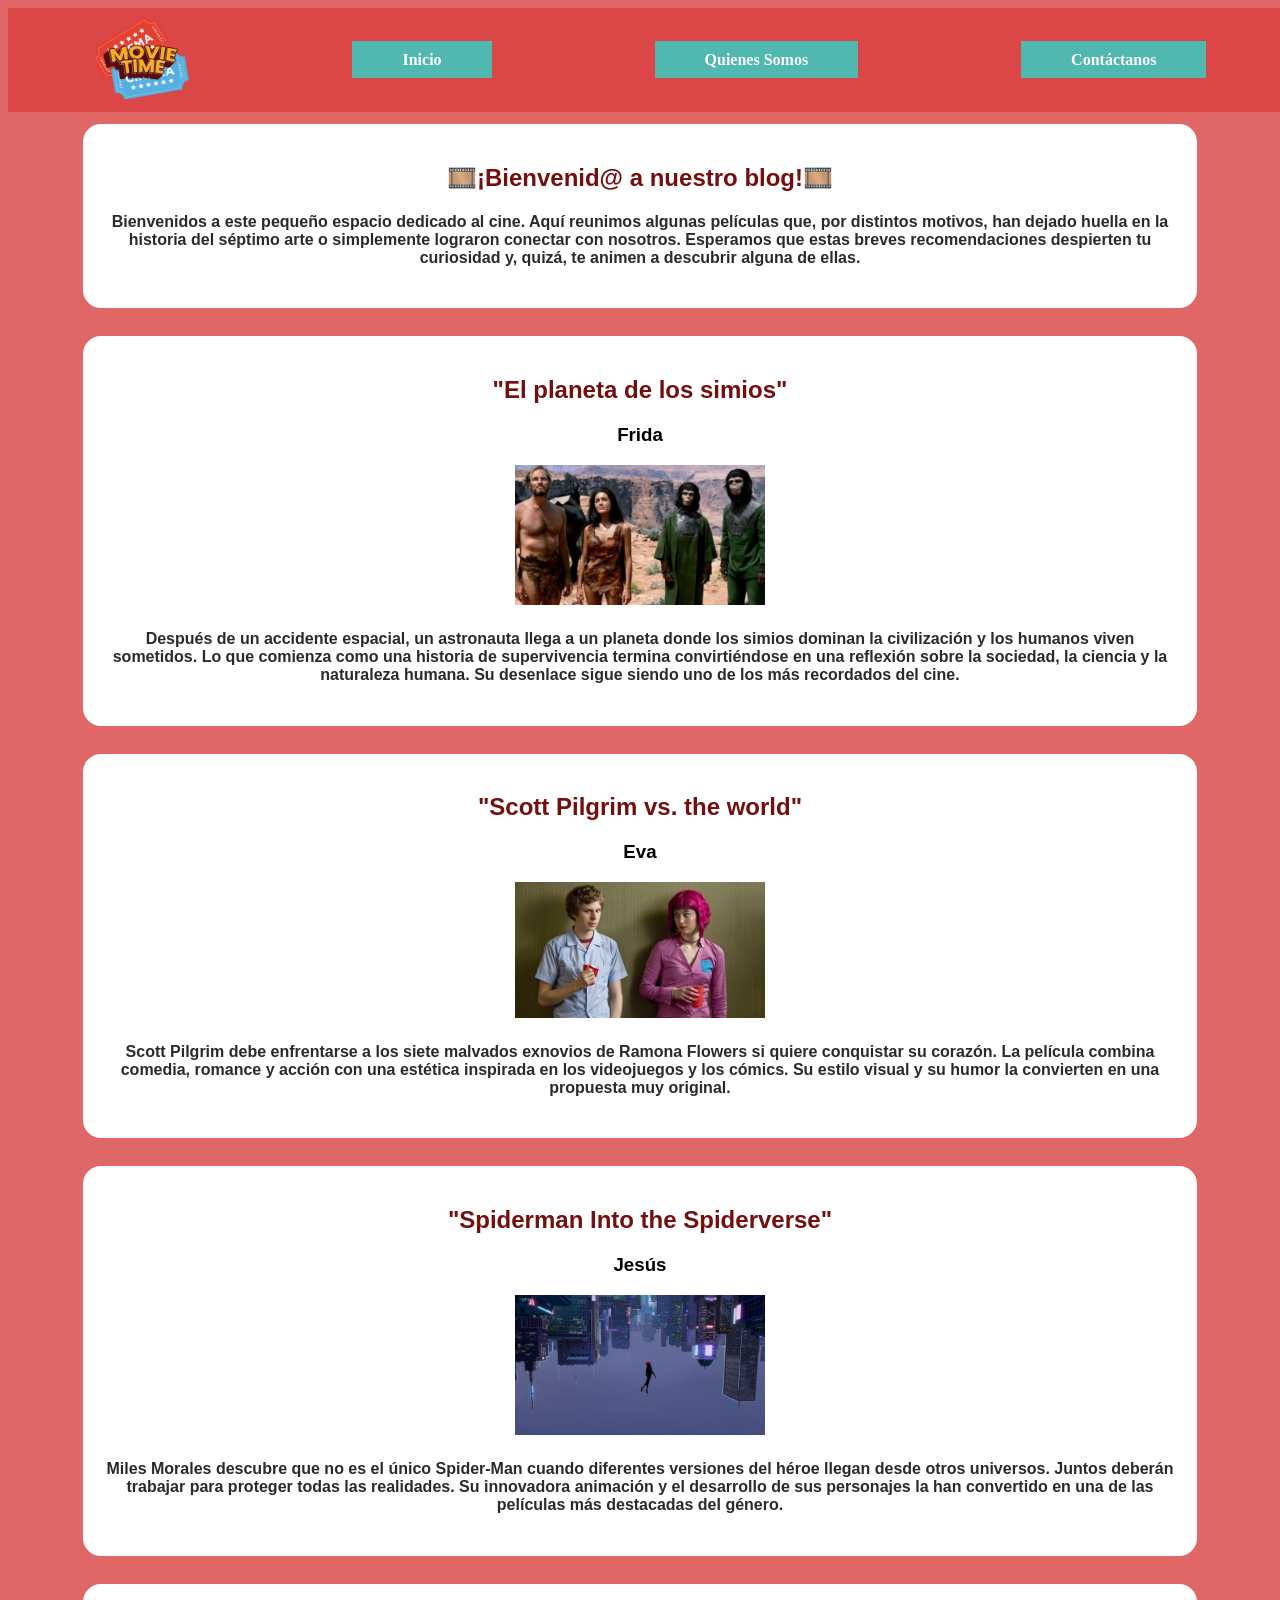
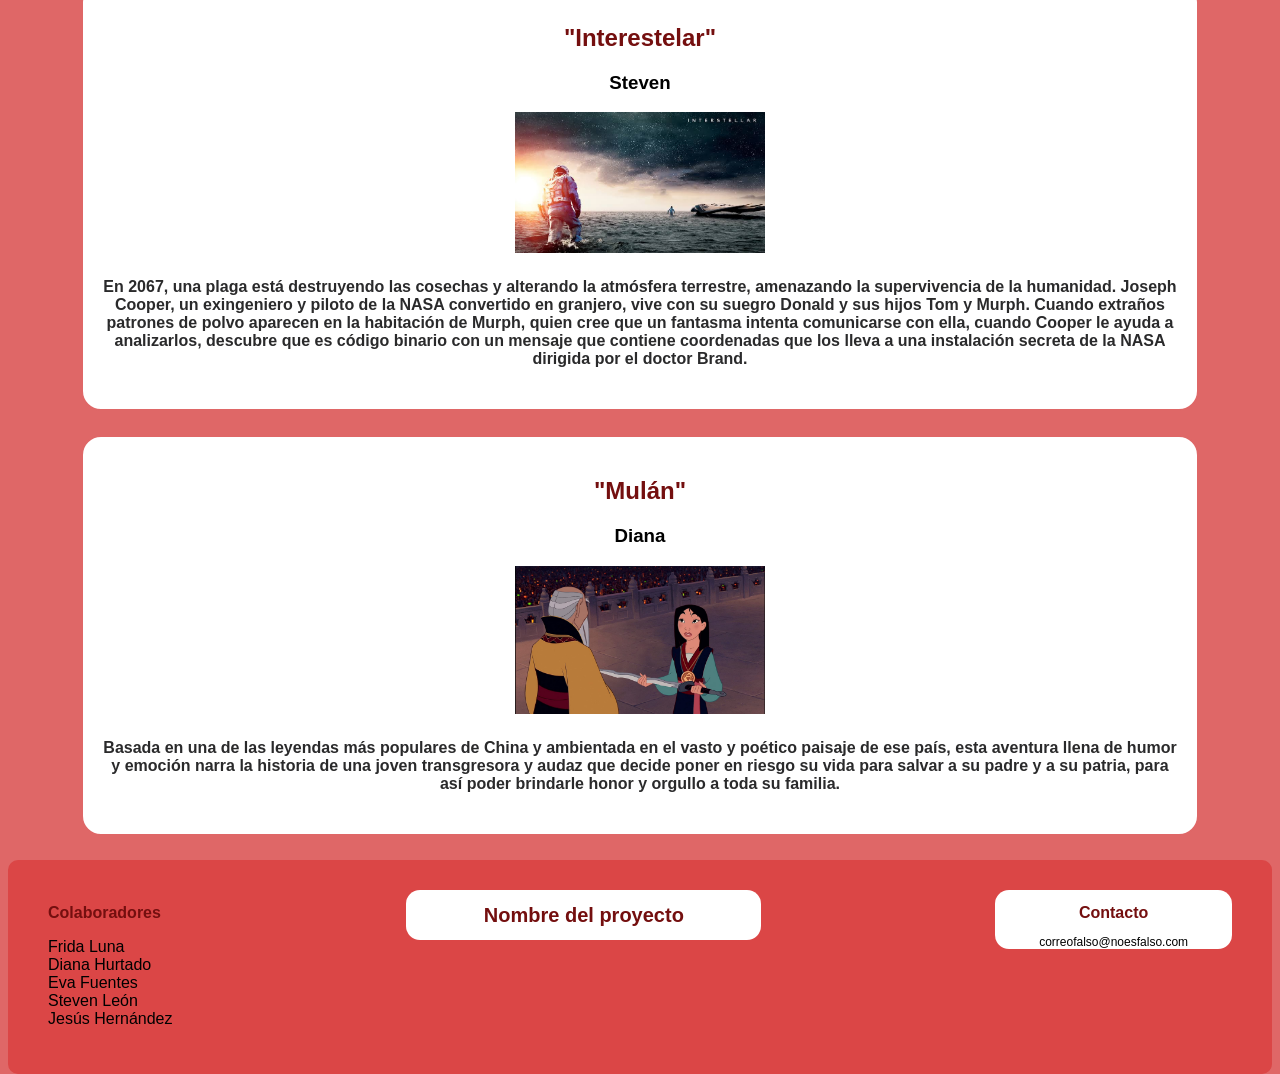
<file: index.html>
<!DOCTYPE html>
<html>

<head>
  <meta charset="utf-8">
  <meta name="viewport" content="width=device-width">
  <title>replit</title>
  <link rel="stylesheet" href="styleDiana.css">
  <link rel="stylesheet" href="styleNavBar.css">
  <link rel="stylesheet" href="styleFooter.css">

</head>

<body>
  <nav class="navbar">
    <div class="opc">
        <img id="logo" src="Pic\logo.png" />
    </div>
    <div class="opc">
        <a href="index.html">Inicio</a>
    </div>
    <div class="opc">
        <a href="nosotros.html">Quienes Somos </a>
    </div>
    <div class="opc">
        <a href="contact_us.html">Contáctanos</a>
    </div>
  </nav>
  <main>
    <br><br><br><br><br>
    <section class="bloque">
      <h2 class="subtitulo">🎞️¡Bienvenid@ a nuestro blog!🎞️</h2>
        <h4>Bienvenidos a este pequeño espacio dedicado al cine. Aquí reunimos algunas películas que, por distintos motivos, 
          han dejado huella en la historia del séptimo arte o simplemente lograron conectar con nosotros. Esperamos que estas 
          breves recomendaciones despierten tu curiosidad y, quizá, te animen a descubrir alguna de ellas.
        </h4>
    </section>

    <section class="bloque">
      <div>
        <h2 class="subtitulo">"El planeta de los simios"</h2> 
        <h3>Frida</h3>
      </div>
      <div>
        <img class="imgFilms" src="Pic/el-planeta-de-los-simios.jpg">
      </div>
        <h4>Después de un accidente espacial, un astronauta llega a un planeta donde los simios dominan la civilización y 
          los humanos viven sometidos. Lo que comienza como una historia de supervivencia termina convirtiéndose en una 
          reflexión sobre la sociedad, la ciencia y la naturaleza humana. Su desenlace sigue siendo uno de los más 
          recordados del cine.</h4>
    </section>

    <section class="bloque">
      <div>
        <h2 class="subtitulo">"Scott Pilgrim vs. the world"</h2> 
        <h3>Eva</h3>
      </div>
      <div>
        <img class="imgFilms" src="Pic/scott-pilgrim.jpg">
      </div>
        <h4>Scott Pilgrim debe enfrentarse a los siete malvados exnovios de Ramona Flowers si quiere conquistar su corazón. 
          La película combina comedia, romance y acción con una estética inspirada en los videojuegos y los cómics. 
          Su estilo visual y su humor la convierten en una propuesta muy original.</h4>
    </section>

    <section class="bloque">
      <div>
        <h2 class="subtitulo">"Spiderman Into the Spiderverse"</h2> 
        <h3>Jesús</h3>
      </div>
        <img class="imgFilms" src="Pic/spider-man-into-the-spider-verse.jpg">
      </div>
        <h4>Miles Morales descubre que no es el único Spider-Man cuando diferentes versiones del héroe llegan desde otros universos. 
          Juntos deberán trabajar para proteger todas las realidades. Su innovadora animación y el desarrollo de sus personajes 
          la han convertido en una de las películas más destacadas del género.</h4>
    </section>

    <section class="bloque">
      <div>
        <h2 class="subtitulo">"Interestelar"</h2> 
        <h3>Steven</h3>
      </div>
      <div>
        <img class="imgFilms" src="Pic/Interstellar.jpg">
      </div>
        <h4>En 2067, una plaga está destruyendo las cosechas y alterando la atmósfera terrestre, amenazando la supervivencia de la humanidad. Joseph Cooper, un exingeniero y piloto de la NASA convertido en granjero, vive con su suegro Donald y sus hijos Tom y Murph. Cuando extraños patrones de polvo aparecen en la habitación de Murph, quien cree que un fantasma intenta comunicarse con ella, cuando Cooper le ayuda a analizarlos, descubre que es código binario con un mensaje que contiene coordenadas que los lleva a una instalación secreta de la NASA dirigida por el doctor Brand.</h4>
    </section>
    
    <section class="bloque">
      <div>
        <h2 class="subtitulo">"Mulán"</h2> 
        <h3>Diana</h3>
      </div>
      <div>
        <img class="imgFilms" src="Pic/mulan.jpg">
      </div>
        <h4>Basada en una de las leyendas más populares de China y ambientada en el vasto y poético paisaje de ese país, esta aventura llena de humor y emoción narra la historia de una joven transgresora y audaz que decide poner en riesgo su vida para salvar a su padre y a su patria, para así poder brindarle honor y orgullo a toda su familia.</h4>
    </section>
    <footer class="footer">


        <div class="cloumna">
            <h2 class="titulo2">Colaboradores</h2>

            <ul>
                <li>Frida Luna</li>
                <li>Diana Hurtado</li>
                <li>Eva Fuentes</li>
                <li>Steven León</li>
                <li>Jesús Hernández</li>
            </ul>
        </div>

        <div class="columnaCentro">
            <h1 id="titulo">Nombre del proyecto</h1>
        </div>

        <div class="columna">
            <h2 class="titulo2">Contacto</h2>
            <span class="contenido">
                correofalso@noesfalso.com
            </span>
        </div>
    </footer>
  </main>
  <!--<script src="https://replit.com/public/js/replit-badge-v2.js" theme="dark" position="bottom-right"></script>-->
</body>

</html>
</file>
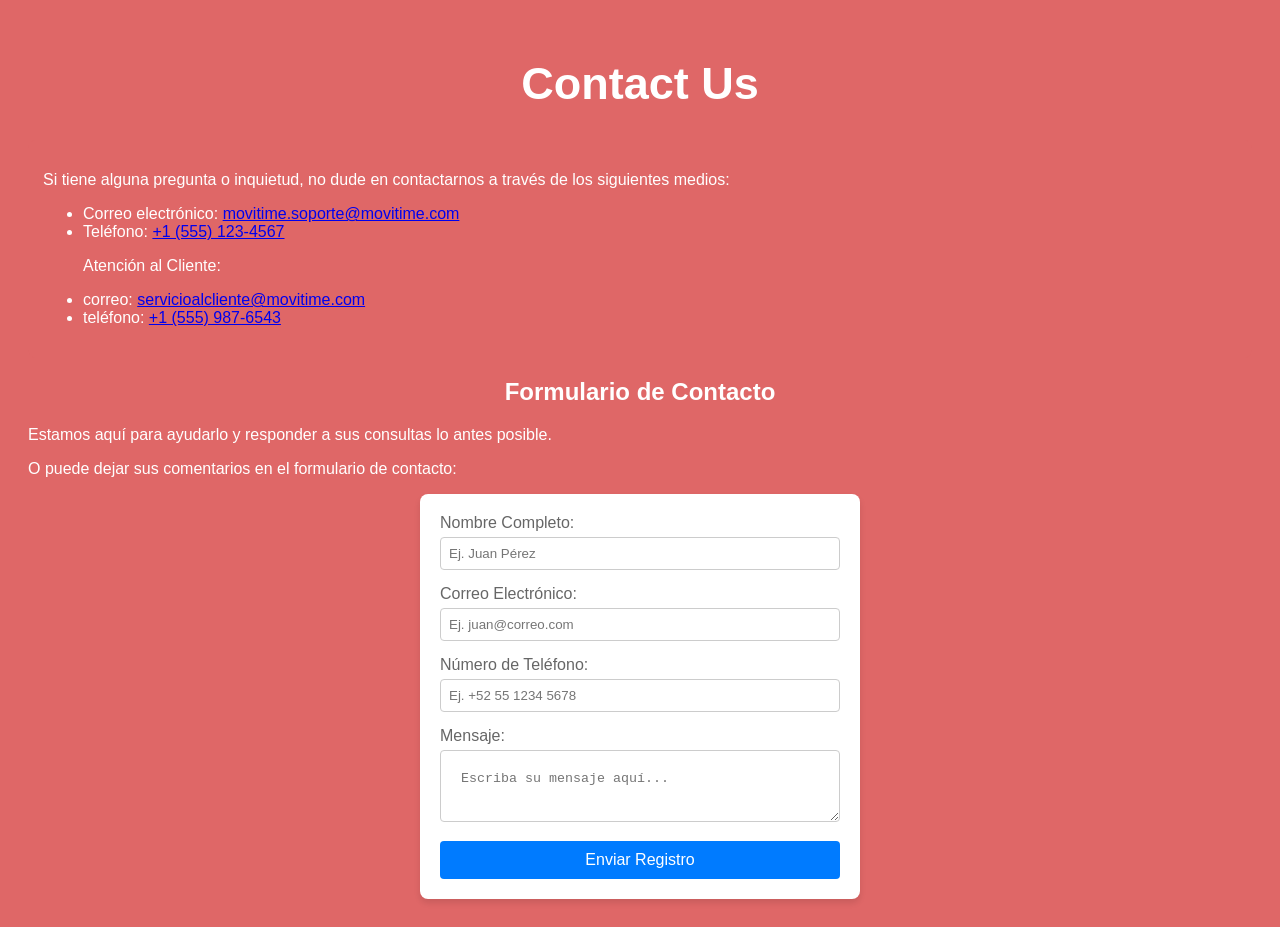
<file: contact_us.html>
<!DOCTYPE html> 
<html lang="es">  
    <head >  
        <meta charset="UTF-8">  
        <meta name="viewport" content="width=device-width, initial-scale=1.0">  
        <title>Contact Us</title>
        <style>
            body { font-family: Arial, sans-serif; background-color: #df6767; padding: 20px; }
            .form-container { max-width: 400px; margin: 0 auto; background: white; padding: 20px; border-radius: 8px; box-shadow: 0 4px 6px rgba(0,0,0,0.1); }
            h1 { text-align: center; color: #ffffff; font-size: 45px; }

            h2 { text-align: center; color: #ffffff; }
            .form-group { margin-bottom: 15px;}
            label { display: block; margin-bottom: 5px; color: #666; }
            .bloque { color: #ffffff; background-color: #df6767; padding: 15px; border-radius: 8px; margin-bottom: 20px; }
            #formulario-contacto { color:#ffffff}

            input[type="text"], input[type="email"], input[type="tel"] { width: 100%; padding: 8px; box-sizing: border-box; border: 1px solid #ccc; border-radius: 4px; }
            textarea { width: 100%; padding: 20px; box-sizing: border-box; border: 1px solid #ccc; border-radius: 4px; resize: vertical; }
            button { width: 100%; padding: 10px; background-color: #007BFF; color: white; border: none; border-radius: 4px; cursor: pointer; font-size: 16px; }
            button:hover { background-color: #0056b3; }
        </style>
        
    </head>

    <body>
    
        <h1>Contact Us</h1> 
        <section class="bloque correos">
            <p>Si tiene alguna pregunta o inquietud, no dude en contactarnos a través de los siguientes medios:</p>
            <ul> <!-- Esta lista desordenada enumera los medios de contacto -->
                <li>Correo electrónico: <a href="mailto:movitime.soporte@movitime.com">movitime.soporte@movitime.com</a></li>
                <li>Teléfono: <a href="tel:+15551234567">+1 (555) 123-4567</a></li>
            </ul>

            <ul>
            <p>Atención al Cliente:</p>
                <li>correo: <a href="mailto:servicioalcliente@movitime.com">servicioalcliente@movitime.com</a></li>
                <li>teléfono: <a href="tel:+15559876543">+1 (555) 987-6543</a></li>
            </ul>
        </section>

        <section class="Bloque contacto" id="formulario-contacto">
            <h2>Formulario de Contacto</h2>
        <p>Estamos aquí para ayudarlo y responder a sus consultas lo antes posible.</p>
        <p>O puede dejar sus comentarios en el formulario de contacto:</p>  
        </section>

    <div class="form-container">
    
    <form action="/enviar-datos" >
        <div class="form-group">
            <label for="nombre">Nombre Completo:</label>
            <input type="text" id="nombre" name="nombre" required placeholder="Ej. Juan Pérez">
        </div>
        <div class="form-group">
            <label for="correo">Correo Electrónico:</label>
            <input type="email" id="correo" name="correo" required placeholder="Ej. juan@correo.com">
        </div>
        <div class="form-group">
            <label for="telefono">Número de Teléfono:</label>
            <input type="tel" id="telefono" name="telefono" required placeholder="Ej. +52 55 1234 5678">
        </div>

        <div class="form-group">
            <label for="mensaje">Mensaje:</label> 
            <textarea id="mensaje" name="mensaje" required placeholder="Escriba su mensaje aquí..."></textarea> 
        </div>
        <button type="submit">Enviar Registro</button>
    </form>
</div>

    </body>
</html>
</file>
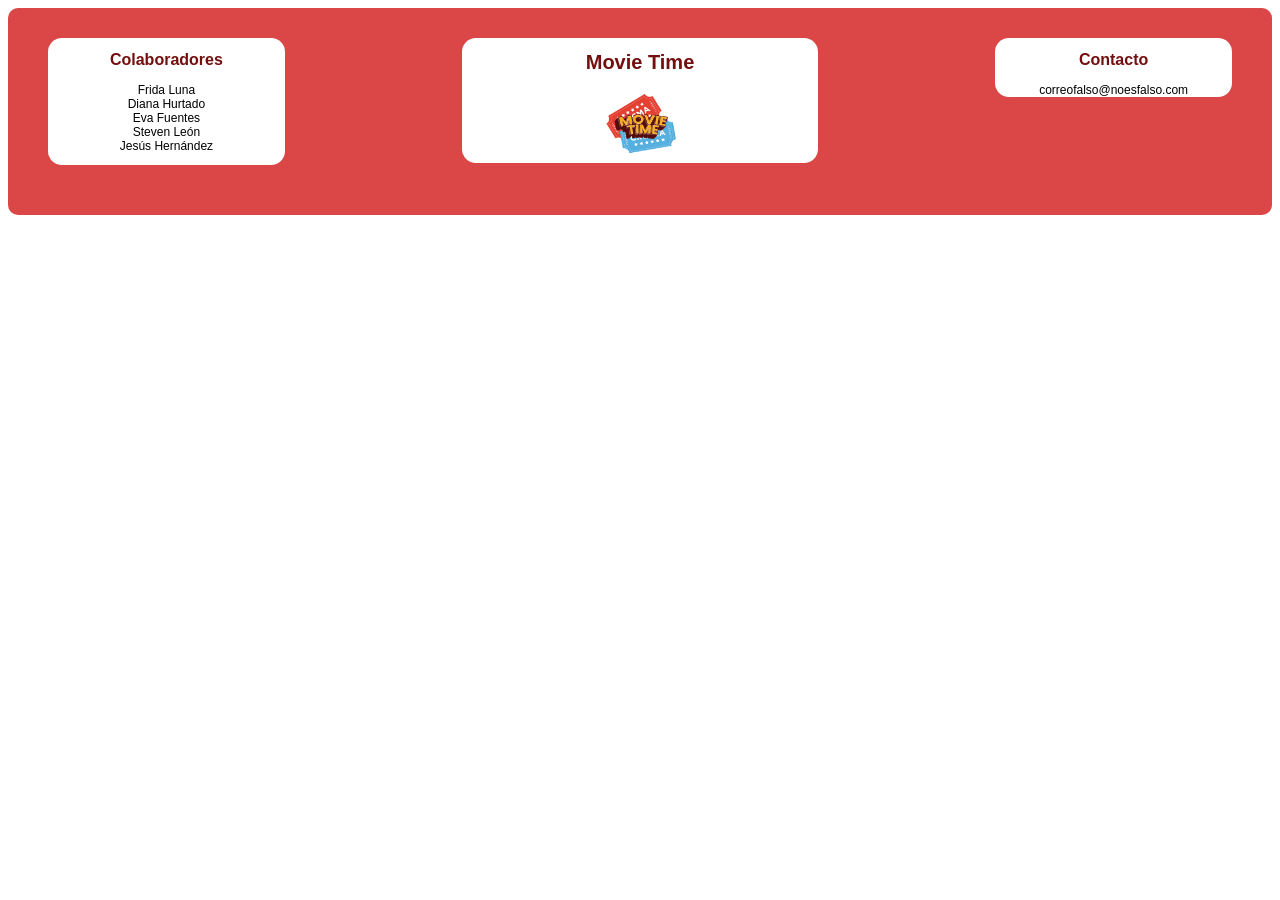
<file: footer.html>
<!DOCTYPE html>
<html lang="en">

<head>
    <meta charset="UTF-8">
    <meta name="viewport" content="width=device-width, initial-scale=1.0">
    <title>Document</title>
    <link rel="stylesheet" href="styleFooter.css">
</head>

<body>
    <footer class="footer">


        <div class="columna">
            <h2 class="titulo2">Colaboradores</h2>

            <ul>
                <li>Frida Luna</li>
                <li>Diana Hurtado</li>
                <li>Eva Fuentes</li>
                <li>Steven León</li>
                <li>Jesús Hernández</li>
                <!-- <li>nombre 1</li>
                <li>nombre 2</li>
                <li>nombre 3</li>
                <li>nombre 4</li>
                <li>nombre 5</li> -->
            </ul>
        </div>

        <div class="columnaCentro">
            <h1 id="titulo">Movie Time</h1>
            <img id="logo" src="Pic\logo.png" />
        </div>

        <div class="columna">
            <h2 class="titulo2">Contacto</h2>
            <span class="contenido">
                correofalso@noesfalso.com
            </span>
        </div>
    </footer>
</body>

</html>
</file>
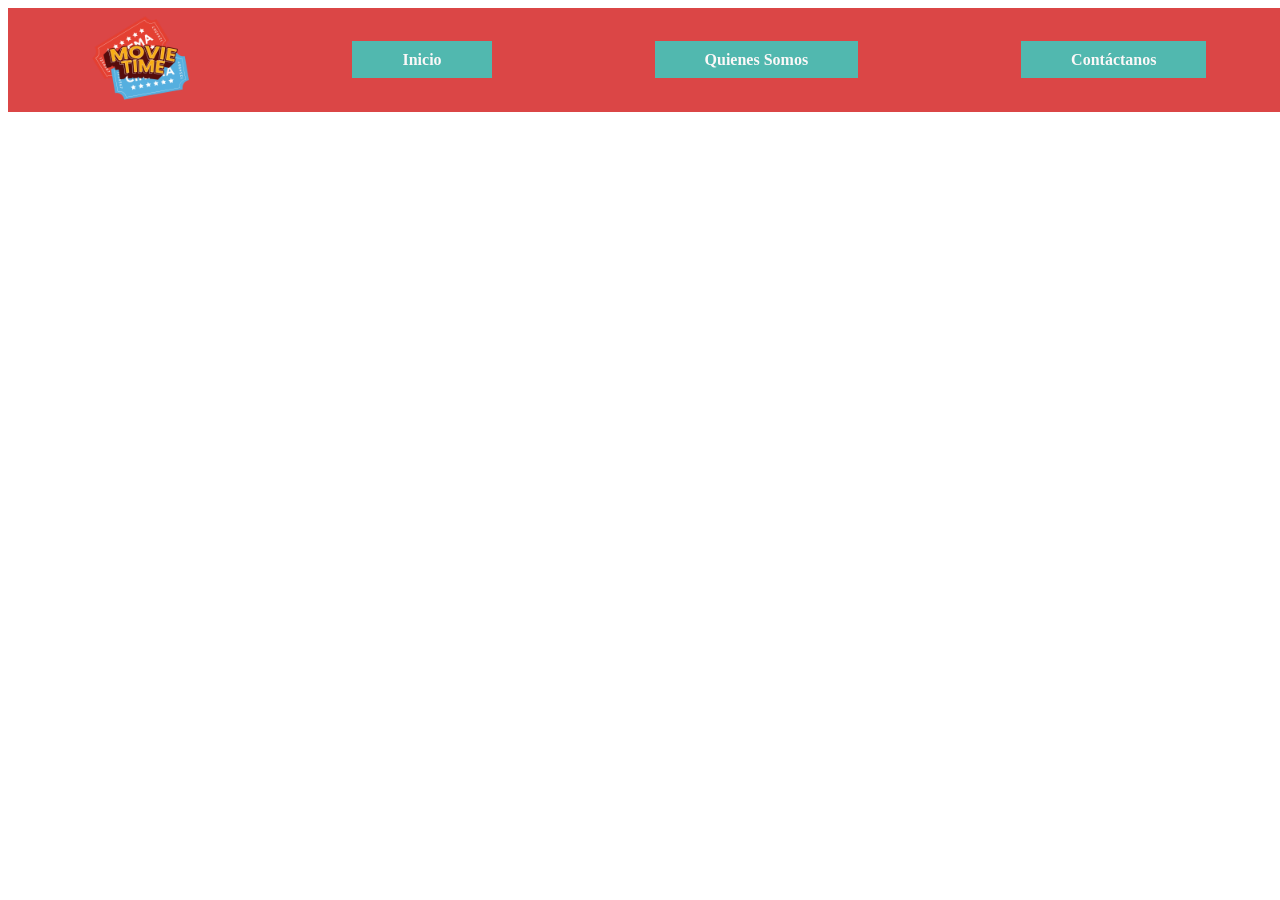
<file: navBar.html>
<!DOCTYPE html>
<html>

<head>
  <meta charset="utf-8">
  <meta name="viewport" content="width=device-width">
  <title>replit</title>
  <link rel="stylesheet" href="styleNavBar.css">
</head>

<body>
      <nav class="navbar">
        <div class="opc">
            <img id="logo" src="Pic\logo.png" />
        </div>
        <div class="opc">
            <a href="index.html">Inicio</a>
        </div>
        <div class="opc">
            <a href="nosotros.html">Quienes Somos </a>
        </div>
        <div class="opc">
            <a href="contact_us.html">Contáctanos</a>
        </div>
    </nav>

  <!--
  This script places a badge on your repl's full-browser view back to your repl's cover
  page. Try various colors for the theme: dark, light, red, orange, yellow, lime, green,
  teal, blue, blurple, magenta, pink!
  -->
  <script src="https://replit.com/public/js/replit-badge-v2.js" theme="dark" position="bottom-right"></script>
</body>

</html>
</file>
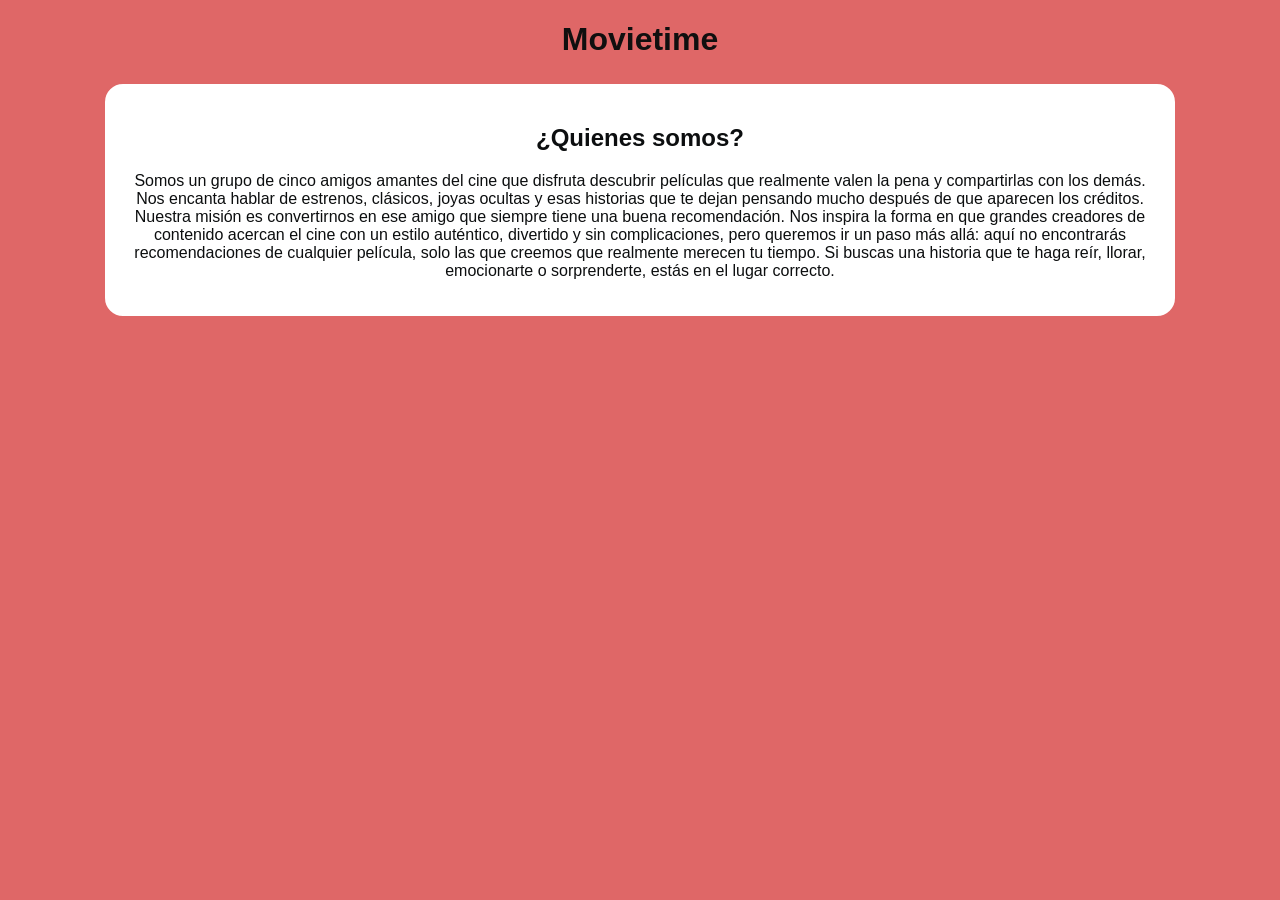
<file: nosotros.html>
<!DOCTYPE html>

<head>
  <meta charset="UTF-8" />
  <meta name="viewport" content="width=device-width, initial-scale=1.0" />
  <title>¿Quiénes somos?</title>
  <link rel="stylesheet" href="nosotros.css" />
  <link rel="stylesheet" href="styleFooter.css">
</head>


<body>
  <div class = "contenedor">
  <header class="encabezado">
  <h1>Movietime</h1>
  </header>

  <main>
    <section class="bloque">
      <h2>¿Quienes somos?</h2>
      <p>
        Somos un grupo de cinco amigos amantes del cine que disfruta descubrir
         películas que realmente valen la pena y compartirlas con los demás. 
         Nos encanta hablar de estrenos, clásicos, joyas ocultas y esas historias 
         que te dejan pensando mucho después de que aparecen los créditos.
         Nuestra misión es convertirnos en ese amigo que siempre tiene una buena 
         recomendación. Nos inspira la forma en que grandes creadores de contenido 
         acercan el cine con un estilo auténtico, divertido y sin complicaciones, 
         pero queremos ir un paso más allá: aquí no encontrarás recomendaciones 
         de cualquier película, solo las que creemos que realmente merecen tu tiempo. 
         Si buscas una historia que te haga reír, llorar, emocionarte o sorprenderte, 
         estás en el lugar correcto.
      </p>
    </section>
    </main>
    </div>


</body>
</html>
</file>
<file: styleDiana.css>
::-webkit-scrollbar {
    display: none;
}

html {
    height: 100%;
    width: 100%;
  }
  
/* Body */
.bloque {
  background-color: rgb(255, 255, 255);
  width: 85%;
  margin: 24px auto;
  padding: 20px;
  border: 2px solid #df6767 ;
  border-radius:20px;
}

.bloque {
  color: rgb(42, 42, 43);
  font-family: Arial, Helvetica, sans-serif;
  text-align: center;
}

.imgFilms{
  width: 250px;
}

body{
  background-color: #df6767;
}

h2{
  color: rgb(116, 15, 15);
}

h3{
  color: rgb(0, 0, 0);
}
</file>
<file: styleNavBar.css>
html {
    height: 100%;
    width: 100%;
  }


.navbar{
  display: flex;
  align-items: center;
  justify-content:center;
  color: white;
  background-color: #db4646;
  position: fixed;
  width: 100%;
}


#logo{
  width: 100px;
}

.opc a {
  text-decoration: none;
  color: rgb(252, 248, 248);
  background-color: #51b8af; /* Color de fondo del "botón" */
  padding: 10px 50px;        /* Espaciado interno para darle volumen */
  font-weight: bold;
}

.opc{
    margin: auto;
}
</file>
<file: styleFooter.css>
.footer {
    display: flex;
    justify-content: space-between;
    align-items: flex-start;
    background: #db4646;
    color: #000000;
    padding: 30px 40px;
    font-family: Arial, Helvetica, sans-serif;
    border-radius: 10px;

}

.columna {
    margin-bottom: 20px;
    font-size: 12px;
    background-color: #fff;
    border-radius: 14px;
    width: 20%;
    text-align: center;

}

.columnaCentro {
    text-align: center;
    margin-bottom: 15px;
    background-color: #fff;
    border-radius: 14px;
    width: 30%;
}

img {
    width: 20%;
    height: auto;
}

.footer ul {
    list-style: none;
    padding: 0;

}


.titulo2 {
    font-size: 16px;
    color: rgb(116, 15, 15)
}

#titulo {
    font-size: 20px;
    color: rgb(116, 15, 15)
}

.contenido {}
</file>
<file: nosotros.css>
* {
  box-sizing: border-box;
}

body {
  margin: 12;
  font-family: Arial, Helvetica, sans-serif; 
  background-color: #df6767;
  color: #100f0f;
  text-align: center;
  
}


.bloque {
  background-color: rgb(255, 255, 255);
  width: 85%;
  margin: 24px auto;
  padding: 20px;
  border: 2px solid #df6767;
  border-radius: 20px;

}

.bloque {
  color: rgb(12, 14, 15);
}
</file>
